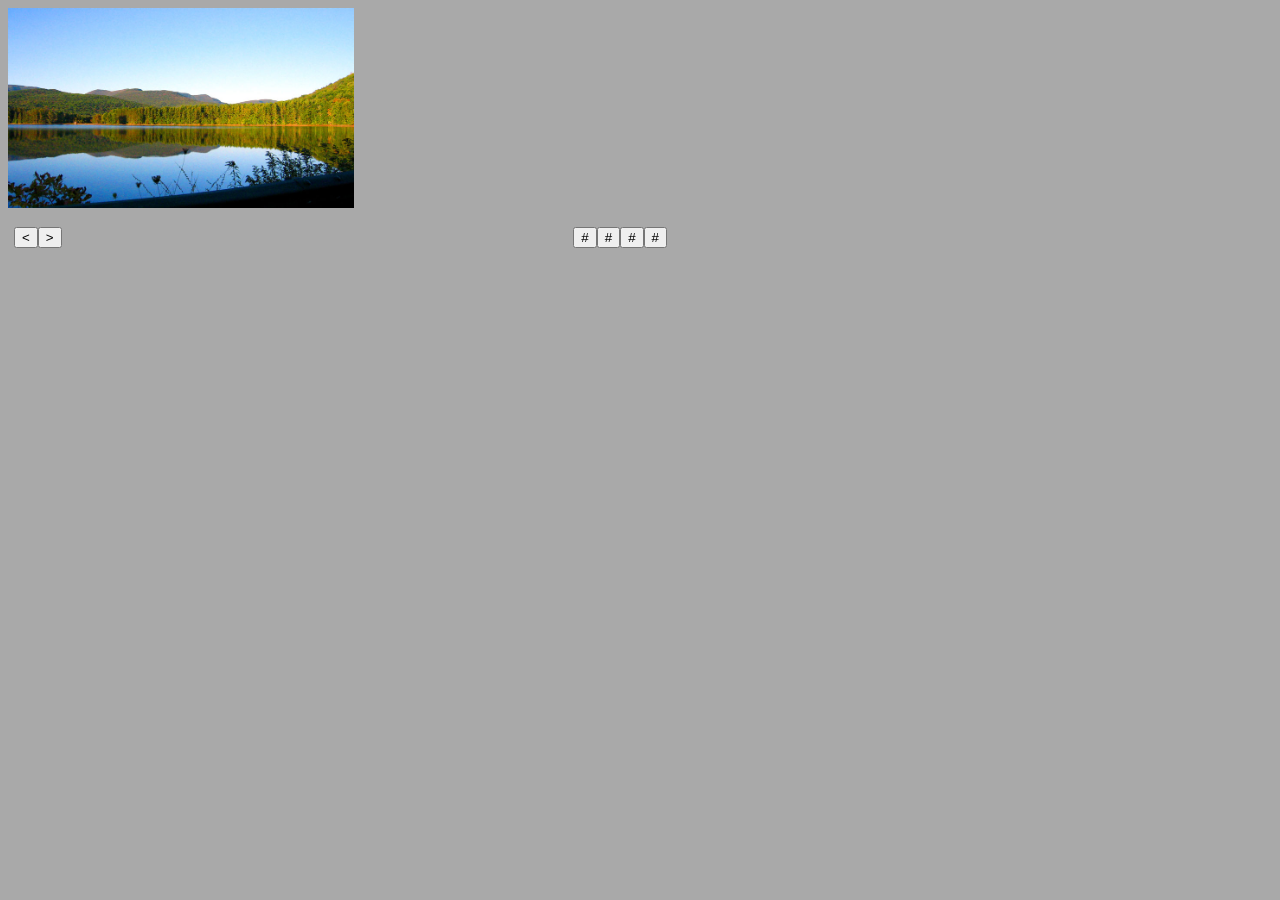
<file: examples/basic/index.html>
<!DOCTYPE html>
<html>
<head>
	<meta charset="UTF-8">
	<meta http-equiv="content-language" content="en" />
	<meta http-equiv="X-UA-Compatible" content="IE=edge">
	<meta name="viewport" content="width=device-width, initial-scale=1">
	<title>example</title>
	<!--Styling-->
	<link  rel="stylesheet" href="https://maxcdn.bootstrapcdn.com/font-awesome/4.5.0/css/font-awesome.min.css">
	<link rel="stylesheet" href="style.css"/>
	<!--Scripts-->
	<script src="http://code.jquery.com/jquery-2.2.0.min.js"></script>
	<script src="../../jquery.slideshow.js"></script>
	<script src="main.js"></script>
</head>
<body class="page-home">	
	<noscript>It appears that your web browser does not support JavaScript,or you have temporarily disabled scripting.</noscript>
	<div class="slideshow">      
		<a href="#" title="a">
			<img src="img/1.jpg" alt="a"/>
		</a>
		<a href="#" title="b" style="display:none;">
			<img src="img/2.jpg" alt="b"/>
		</a>
		<a href="#" title="c" style="display:none;">
			<img src="img/3.jpg" alt="c"/>
		</a>
		<a href="#" title="d" style="display:none;">
			<img src="img/4.jpg" alt="d"/>
		</a>
		<div class="control-panel"></div>
	</div>
</body>
</html>
</file>
<file: examples/basic/style.css>
/*
* example style
*
*/

body{
	background:darkgray;
}

.slideshow{
	text-align:left;
	position:relative;
	width:653px;
	height:240px;
	color:white;
}

.slideshow img{
	width:100%;
	height:200px;
}

.slideshow .control-panel{
	padding:2px 6px 0px 6px;
	position:absolute;
	bottom:0px;
	display:block;
	width:100%;
}

.slideshow .control-panel i{
	padding:4px;
}

.slideshow .control-panel i:hover{
	cursor:pointer;
	color:green;
}

.slideshow nav{
	float:right;
}

.slideshow a{
	position:absolute;
}
</file>
